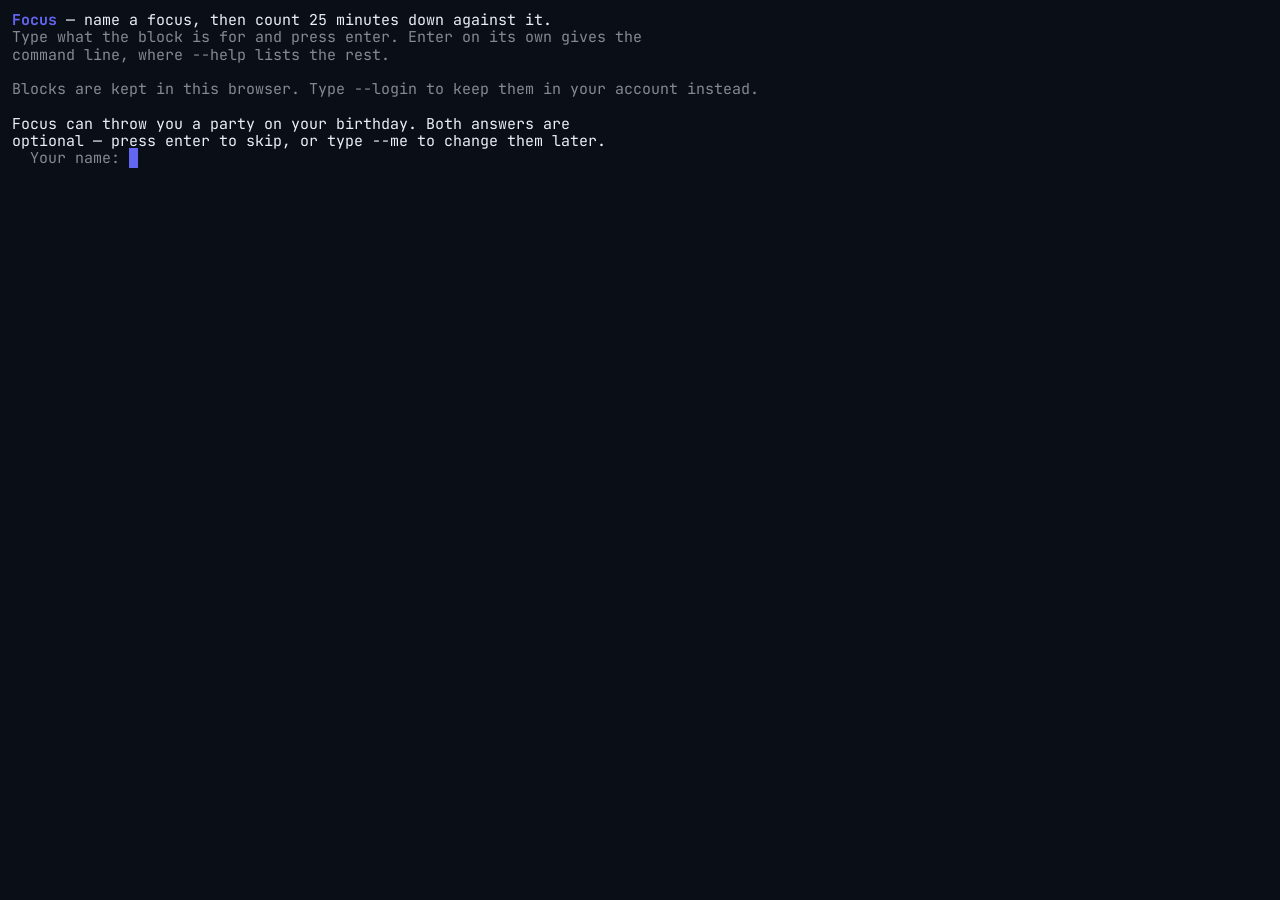
<file: web.focus/index.html>
<!doctype html>
<html lang="en">
<head>
<meta charset="utf-8">
<meta name="viewport" content="width=device-width, initial-scale=1, viewport-fit=cover">
<title>Focus — name a focus, then count 25 minutes down against it</title>
<meta name="description" content="The Focus pomodoro, in a browser: name what the block is for, watch the clock run it down over an ASCII scene, and keep the record in your Bang Labs account.">
<meta name="colour-scheme" content="dark">
<meta name="theme-color" content="#0a0e17">
<meta property="og:title" content="Focus">
<meta property="og:description" content="Name a focus, then count 25 minutes down against it.">
<meta property="og:type" content="website">
<!-- Installable from an iOS or Android home screen: standalone, no browser chrome, its own icon. -->
<link rel="manifest" href="manifest.json">
<meta name="mobile-web-app-capable" content="yes">
<meta name="apple-mobile-web-app-capable" content="yes">
<meta name="apple-mobile-web-app-status-bar-style" content="black-translucent">
<meta name="apple-mobile-web-app-title" content="Focus">
<link rel="icon" href="data:image/svg+xml,<svg xmlns='http://www.w3.org/2000/svg' viewBox='0 0 32 32'><rect width='32' height='32' rx='6' fill='%230a0e17'/><rect x='6' y='14' width='20' height='4' rx='2' fill='%236366f1'/></svg>">
<!-- PNG, not the SVG the favicon can be: iOS ignores an SVG apple-touch-icon
     and puts a screenshot of the page on the Home Screen instead. -->
<link rel="apple-touch-icon" sizes="180x180" href="icon-180.png">
<link rel="preconnect" href="https://fonts.googleapis.com">
<link rel="preconnect" href="https://fonts.gstatic.com" crossorigin>
<link rel="stylesheet" href="https://fonts.googleapis.com/css2?family=JetBrains+Mono:wght@400;700&display=swap">
<link rel="stylesheet" href="styles.css">
<script src="config.js"></script>
</head>
<body>
  <div id="terminal" aria-live="polite">
    <div id="scrollback"></div>
    <pre id="alt" aria-hidden="true"></pre>
  </div>

  <!-- Ten characters of the terminal's own font: the cell size is measured
       off this, so the grid matches whatever the browser actually renders. -->
  <span id="probe" aria-hidden="true">0000000000</span>

  <!-- Every keystroke arrives through here, which is also what brings up a
       keyboard on a phone. -->
  <input id="keys" autocomplete="off" autocapitalize="off" autocorrect="off"
         spellcheck="false" aria-label="Focus command line">

  <noscript>
    <p class="noscript">Focus is a clock: it needs JavaScript to run one.
      The command-line original does not —
      <a href="https://github.com/AdamBK">toolkit/focus</a>.</p>
  </noscript>

  <script type="module" src="js/app.js"></script>
</body>
</html>
</file>
<file: web.focus/styles.css>
/* A terminal window, and nothing else on the page.
 *
 * Colours come from the Bang Labs design tokens; the type is the one mono
 * face the rest of the company codes in. Everything is a cell grid, so the
 * only measurements that matter here are the character box and the gutter. */

:root {
  --bg-primary: #0a0e17;
  --text-primary: #eaf0f6;
  --text-secondary: #7a8ba0;
  --accent: #6366f1;
  --font-mono: 'JetBrains Mono', 'Fira Code', 'Cascadia Code', ui-monospace,
               'DejaVu Sans Mono', monospace;
  --gutter: 12px;
  --cell: 15px;                       /* font size; the grid follows from it */
  --leading: 1.15;
}

@media (max-width: 720px) {
  :root { --cell: 11px; --gutter: 8px; }
}

* { box-sizing: border-box; }

html, body {
  height: 100%;
  margin: 0;
  background: var(--bg-primary);
  color: var(--text-primary);
  font-family: var(--font-mono);
  font-size: var(--cell);
  line-height: var(--leading);
  font-variant-ligatures: none;
  -webkit-text-size-adjust: 100%;
}

#terminal {
  position: fixed;
  inset: 0;
  /* Standalone on an iPhone has no browser chrome to clear the notch or the
     home indicator, so the safe area has to come from here instead. */
  padding: max(var(--gutter), env(safe-area-inset-top))
           max(var(--gutter), env(safe-area-inset-right))
           max(var(--gutter), env(safe-area-inset-bottom))
           max(var(--gutter), env(safe-area-inset-left));
  overflow-y: auto;
  overflow-x: hidden;
  overscroll-behavior: contain;
  cursor: text;
  scrollbar-width: thin;
  scrollbar-color: #1e293b transparent;
}

#terminal::-webkit-scrollbar { width: 8px; }
#terminal::-webkit-scrollbar-thumb { background: #1e293b; border-radius: 4px; }

.line {
  white-space: pre-wrap;
  word-break: break-word;
  min-height: calc(var(--cell) * var(--leading));
}

/* The alternate screen: the whole window, no scrolling, nothing wrapped. */
#alt {
  display: none;
  margin: 0;
  font: inherit;
  line-height: var(--leading);
  white-space: pre;
  overflow: hidden;
}

#terminal.alt-on #scrollback { display: none; }
#terminal.alt-on { overflow: hidden; }
#terminal.alt-on #alt { display: block; }

.b { font-weight: 700; }
.d { opacity: 0.55; }

/* A glyph the drawing code counts as one cell and the screen draws as two. */
.g {
  display: inline-block;
  width: 2ch;
  font-style: normal;
  text-align: left;
  overflow: hidden;
  vertical-align: bottom;
}

.caret {
  background: var(--accent);
  color: var(--bg-primary);
  animation: blink 1.06s steps(1) infinite;
}

@keyframes blink {
  0%, 50% { background: var(--accent); color: var(--bg-primary); }
  50.01%, 100% { background: transparent; color: inherit; }
}

@media (prefers-reduced-motion: reduce) {
  .caret { animation: none; }
}

/* Off-screen, but a real focused field: it is what a phone keyboard types
   into, and what every keystroke is read from. */
#keys {
  position: fixed;
  top: 0;
  left: 0;
  width: 1px;
  height: 1px;
  padding: 0;
  border: 0;
  opacity: 0;
  font-size: 16px;                    /* smaller than this and iOS zooms the page */
  z-index: -1;
}

#probe {
  position: absolute;
  visibility: hidden;
  white-space: pre;
  font-family: var(--font-mono);
  font-size: var(--cell);
  line-height: var(--leading);
  top: -100px;
  left: -1000px;
}

.noscript {
  padding: var(--gutter);
  color: var(--text-secondary);
}

.noscript a { color: var(--accent); }
</file>
